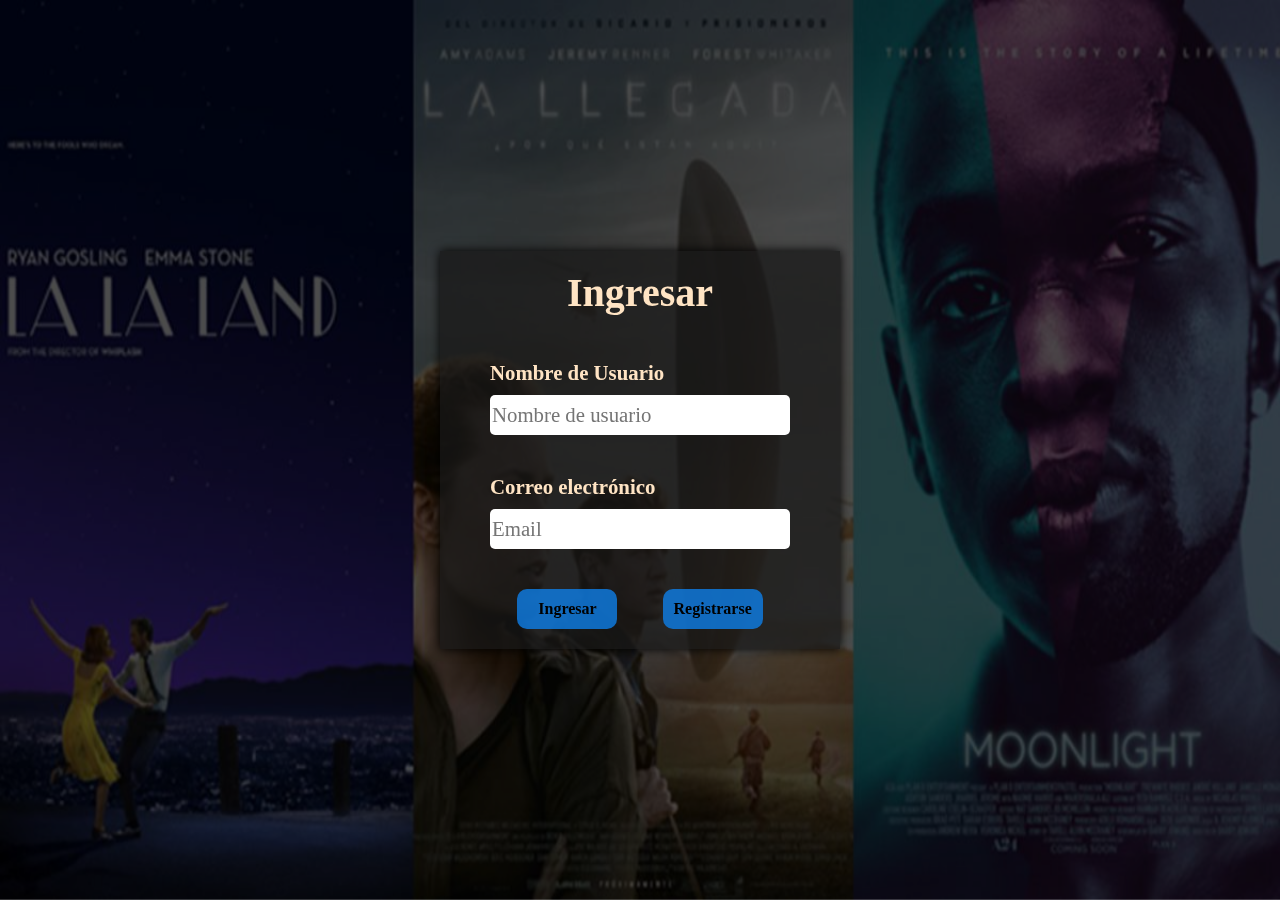
<file: index.html>
<!DOCTYPE html>
<html lang="en">

<head>
    <meta charset="UTF-8">
    <meta http-equiv="X-UA-Compatible" content="IE=edge">
    <meta name="viewport" content="width=device-width, initial-scale=1.0">
    <link rel="stylesheet" href="css/bootstrap.min.css">
    <link rel="stylesheet" href="css/stylePaginaPrincipal.css">
    <title>Block Master</title>
</head>

<body>
    <main class="content">
        <div id="carouselExampleControls" class="carousel slide" data-bs-ride="carousel">
            <div class="carousel-inner">
                <div class="carousel-item active">
                    <img src="img/peliculacartelera.jpg" class="d-block w-40" alt="...">
                </div>
                <div class="carousel-item">
                    <img src="img/peliculacartelera2.jpg" class="d-block w-40" alt="...">
                </div>
                <div class="carousel-item">
                    <img src="img/peliculacartelera 3.jpg" class="d-block w-40" alt="...">
                </div>
            </div>
        </div>

        <form class="main-form" id="formInicio">
            <div class="form-title-cont">
                <h2 class="form-title">Ingresar</h2>
            </div>

            <label for="image" class="label">Nombre de Usuario
                <input type="text" name="image" id="registradoNameUser" class="text-box" placeholder="Nombre de usuario" required>
            </label>

            <label for="poke-type" class="label">Correo electrónico
                <input type="email" name="pokeType" id="registradoEmail" class="text-box" placeholder="Email" required>
            </label>

            <input type="hidden" name="id">
        <div>
            <button type="submit" id="agregarBtn" class="btn">Ingresar</button>
            <a href="registro.html" id="agregarBtn" class="btn">Registrarse</a>
        </div>

        </form>
    </main>
    <script src="js/bootstrap.min.js"></script>
    <script src="js/getUsuario.js"></script>
</body>

</html>
</file>
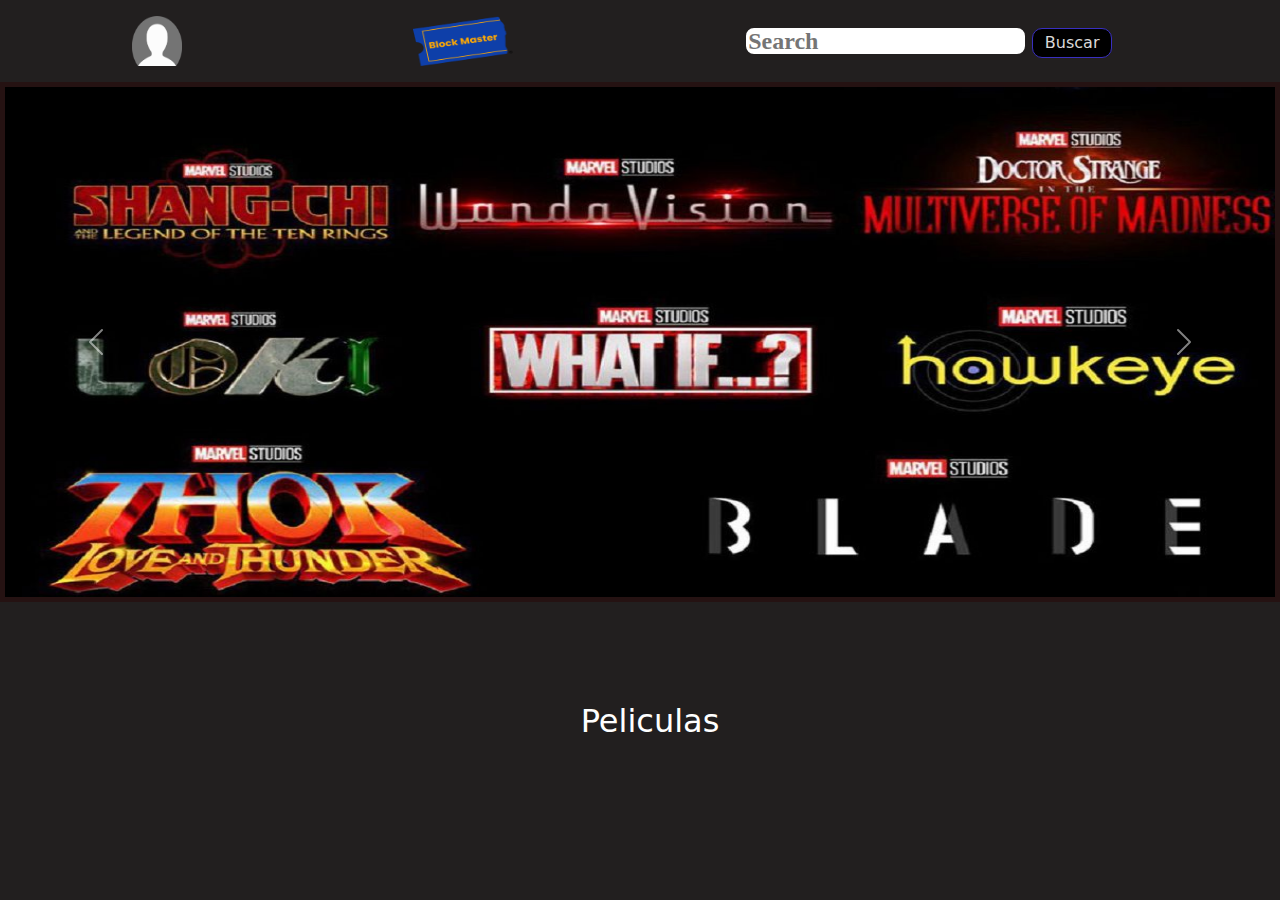
<file: pelisPelis.html>
<!DOCTYPE html>
<html lang="en">

<head>
  <meta charset="UTF-8">
  <meta http-equiv="X-UA-Compatible" content="IE=edge">
  <meta name="viewport" content="width=device-width, initial-scale=1.0">
  <link rel="stylesheet" href="css/bootstrap.min.css">
  <link rel="stylesheet" href="css/style.css">
  <link rel="stylesheet" href="css/styleCard.css">

  <title>Block Master</title>
</head>

<body>

  <header>
    <a class="icono-usuario"  href="profile.html"><img src="img/usuarios.png" alt=""></a>
    <nav class="navegador">
      <a href="index.html" ><img class="logo-Blockmaster" src="img/logo-blockBuster.png" alt="Logo"></a>
    </nav>
    <form id="form">
      <input type="text" id="search" class="search" placeholder="Search" input/>
      <button type="button" id="btnSearch" class="btn-search">Buscar</button>
    </form>
  </header>

  <!-- Carousel -------------------------------------   -->
  <div id="carouselExampleControls" class="carousel slide" data-bs-ride="carousel">
    <div class="carousel-inner">
      <div class="carousel-item active">
        <img src="img/slide-mulan.png" class="d-block w-60" alt="...">
      </div>
      <div class="carousel-item">
        <img src="img/slider-raya.png" class="d-block w-60" alt="...">
      </div>
      <div class="carousel-item">
        <img src="img/slider-unidos.png" class="d-block w-60" alt="...">
      </div>
    </div>
    <button class="carousel-control-prev" type="button" data-bs-target="#carouselExampleControls" data-bs-slide="prev">
      <span class="carousel-control-prev-icon" aria-hidden="true"></span>
      <span class="visually-hidden">Previous</span>
    </button>
    <button class="carousel-control-next" type="button" data-bs-target="#carouselExampleControls" data-bs-slide="next">
      <span class="carousel-control-next-icon" aria-hidden="true"></span>
      <span class="visually-hidden">Next</span>
    </button>
  </div>

<!-- ---------------------contenedor de peliculas------------------------- -->
  <h2>Peliculas</h2>
  <div class="content-movie" id="contentMain">
  </div>

<!-- --------------------------------------modal --------------------------->

<div class="details-page" id="detailsPage"></div>


<div id="contentTrailer">
  <div class="light-box" id="lightBox">
    <iframe id="trailerWindow" width="560" height="315" src="" title="YouTube video player" frameborder="0" allow="accelerometer; autoplay; clipboard-write; encrypted-media; gyroscope; picture-in-picture" allowfullscreen></iframe>
    <div class="contenedor-info">
    <h3 class="sinopsis">Sinopsis:</h3>
    <p class="info-pelicula"></p>
    </div>
    <span id="btnCerrar"  class="close">&times;</span>
  </div>
</div>



  <script src="js/bootstrap.min.js"></script>
  <script src="js/getMovie.js"></script>
  <script src="js/script.js"></script>
  
 
  

</body>

</html>
</file>
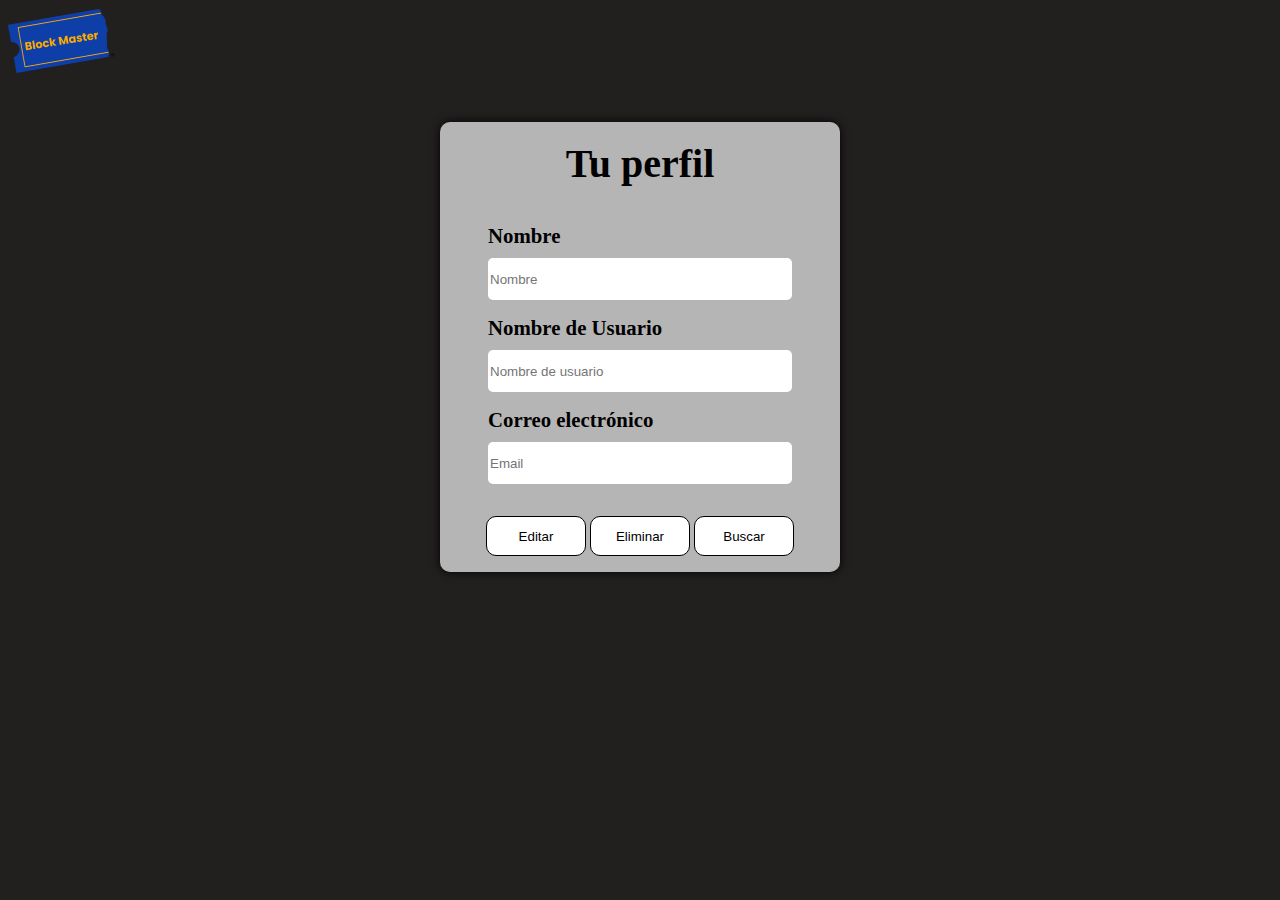
<file: profile.html>
<!DOCTYPE html>
<html lang="en">
<head>
    <meta charset="UTF-8">
    <meta http-equiv="X-UA-Compatible" content="IE=edge">
    <meta name="viewport" content="width=device-width, initial-scale=1.0">
    <link rel="stylesheet" href="css/styleFormulario.css">
    <title>Perfil</title>
</head>
<body>

  <a href="pelisPelis.html" ><img class="logo-Blockmaster" src="img/logo-blockBuster.png" alt="Logo"></a>

    <form class="main-form" id="form">
        <div class="form-title-cont">
          <h2 class="form-title">Tu perfil</h2>
        </div>
        <label for="name" class="label">Nombre
          <input type="text" name="name" id="name" class="text-box" placeholder="Nombre" required>
        </label>
  
        <label for="nameUser" class="label">Nombre de Usuario
          <input type="text" name="nameUser" id="nameUser" class="text-box" placeholder="Nombre de usuario" required>
        </label>
  
        <label for="poke-type" class="label">Correo electrónico
          <input type="email" name="pokeType" id="email" class="text-box" placeholder="Email" required>
        </label>

        <label for="id" id="label">
        <input type="hidden" name="id" id="id">
        </label>
        <div>
        <button type="button" id="btnEditar" class="btn">Editar</button>
        <button type="button" id="btnEliminar" class="btn">Eliminar</button>
        <button type="button" id="btnBuscar" class="btn">Buscar</button>
        </div>

      </form>
      <script src="js/perfilUser.js"></script>
</body>
</html>
</file>
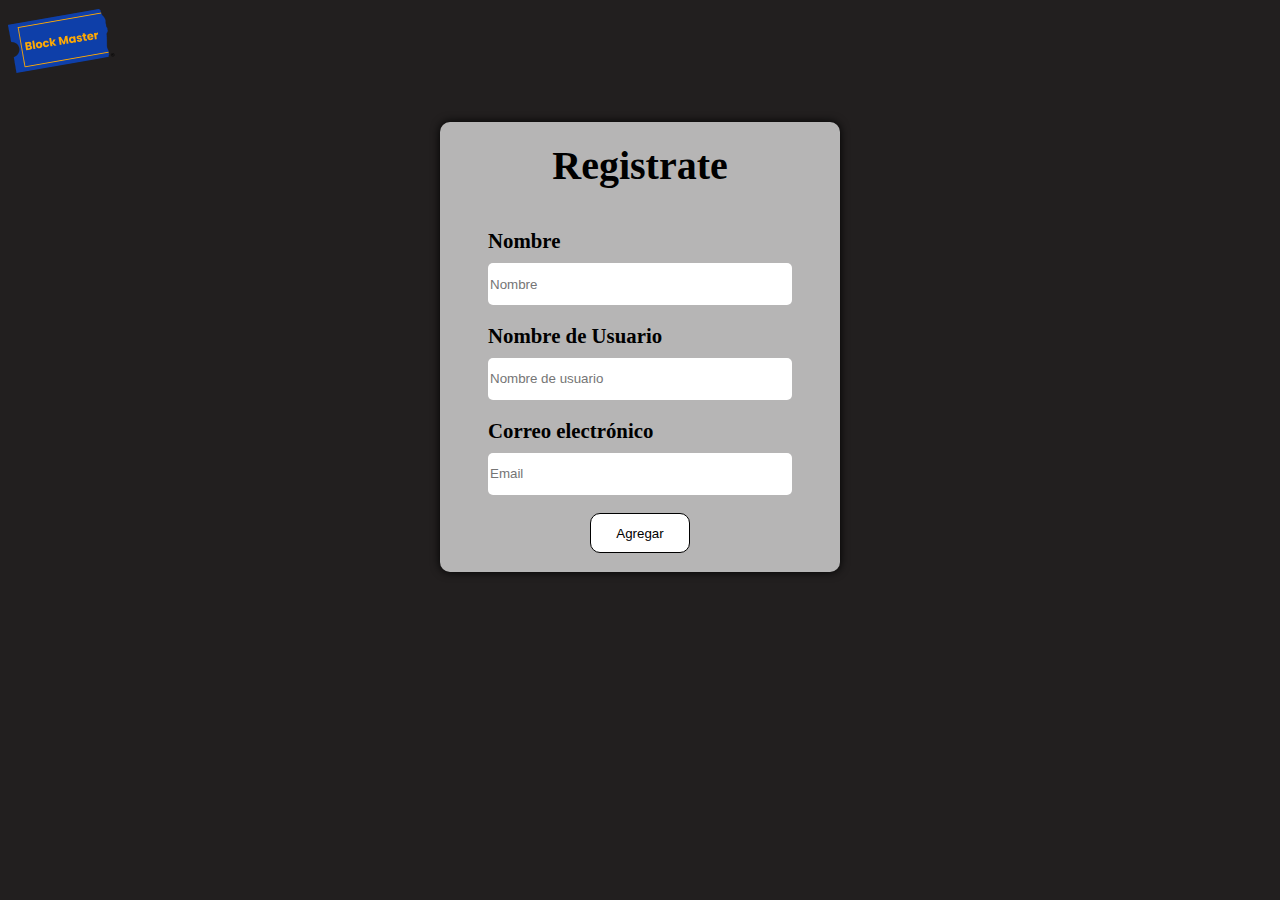
<file: registro.html>
<!DOCTYPE html>
<html lang="en">
<head>
    <meta charset="UTF-8">
    <meta http-equiv="X-UA-Compatible" content="IE=edge">
    <meta name="viewport" content="width=device-width, initial-scale=1.0">
    <link rel="stylesheet" href="css/styleFormulario.css">
    <title>Registro</title>
</head>
<body>
  <a href="index.html" ><img class="logo-Blockmaster" src="img/logo-blockBuster.png" alt="Logo"></a>

    <form class="main-form" id="form">
        <div class="form-title-cont">
          <h2 class="form-title">Registrate</h2>
        </div>
        <label for="nombre" class="label">Nombre
          <input type="text" name="name" id="name" class="text-box" placeholder="Nombre" required>
        </label>
  
        <label for="image" class="label">Nombre de Usuario
          <input type="text" name="image" id="nameUser" class="text-box" placeholder="Nombre de usuario" required>
        </label>
  
        <label for="poke-type" class="label">Correo electrónico
          <input type="email" name="pokeType" id="email" class="text-box" placeholder="Email" required>
        </label>
  
        <input type="hidden" name="id">

        <button type="submit" id="agregarBtn" class="btn">Agregar</button>

      </form>
      <script src="js/usuarios.js"></script>
      <!-- <script src="js/main.js" type="module"></script> -->
</body>
</html>
</file>
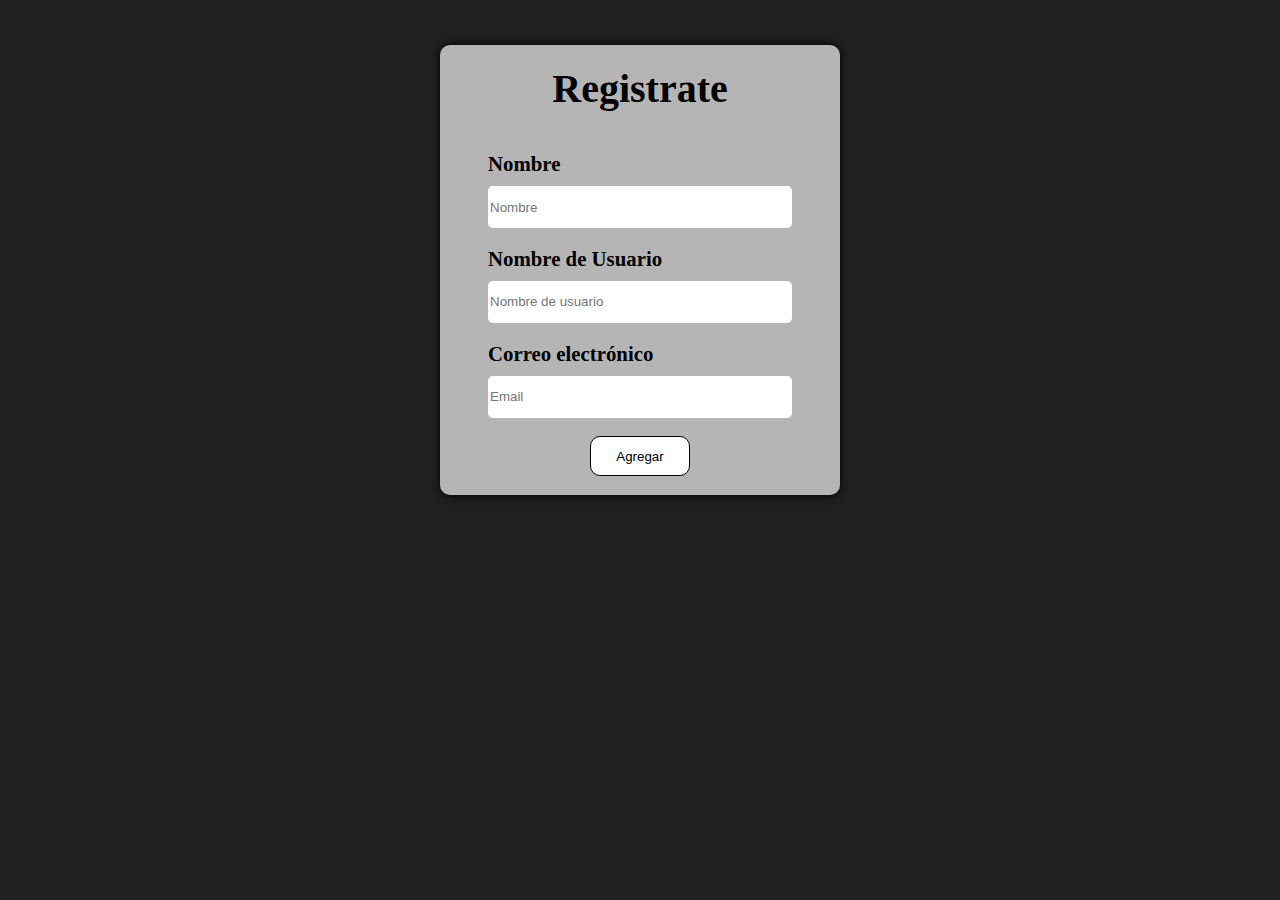
<file: usuarios.html>
<!DOCTYPE html>
<html lang="en">
<head>
    <meta charset="UTF-8">
    <meta http-equiv="X-UA-Compatible" content="IE=edge">
    <meta name="viewport" content="width=device-width, initial-scale=1.0">
    <link rel="stylesheet" href="css/styleFormulario.css">
    <title>Document</title>
</head>
<body>

    <form class="main-form" id="form">
        <div class="form-title-cont">
          <h2 class="form-title">Registrate</h2>
        </div>
        <label for="nombre" class="label">Nombre
          <input type="text" name="name" id="name" class="text-box" placeholder="Nombre" required>
        </label>
  
        <label for="image" class="label">Nombre de Usuario
          <input type="text" name="image" id="nameUser" class="text-box" placeholder="Nombre de usuario" required>
        </label>
  
        <label for="poke-type" class="label">Correo electrónico
          <input type="email" name="pokeType" id="email" class="text-box" placeholder="Email" required>
        </label>
  
        <input type="hidden" name="id">

        <button type="submit" id="agregarBtn" class="btn">Agregar</button>

      </form>
      <script src="js/usuarios.js"></script>
      <!-- <script src="js/main.js" type="module"></script> -->
</body>
</html>
</file>
<file: css/stylePaginaPrincipal.css>
body{
    margin: 0;
    padding: 0;
}

.content{
    display: flex;
    align-items: center;
    justify-content: space-evenly;
    
}
.carousel{
    width: 100%;
    height: 100vh;
}

.carousel-inner{
    filter:brightness(0.3);
}

.carousel-item img{
    width: 100%;
    height: 100vh;
    object-position: top;
    
}

.contentex{
    position: absolute;
    border: 2px solid;
   
}

/* formulario---------------------------------------------- */

  .main-form {
    position: absolute;
    flex-direction: column;
    background: rgba(23, 23, 24, 0.726);
    width: 400px;
    float: right;
    display: flex;
    align-items: center;
    justify-content: space-evenly;
    color: bisque;
    box-shadow: 0 0 10px black;
    }

.text-box {
    display: flex;
    width: 300px;
    height: 40px;
    border-radius: 5px;
    border: none;
    font: arial 1.2rem serif;

    margin-top: 10px;
  }
  
  .form-title-cont {
    display: flex;
    justify-content: center;
    align-items: center;
    width: 100%;
    height: 50px;
    margin-top: 20px;
    margin-bottom: 20px;
  }
  
  .form-title {
    font: bold 2.5rem serif;
  }
  
  .label {
    margin: 20px;
    font: bold 1.3rem serif;
  }


  
  .btn{
    position:relative;
    width: 100px;
    height: 40px;
    margin: 20px;
    padding: 10px;
    font: bold 1rem serif;
    background: rgba(16, 124, 226, 0.829);
    color: rgb(0, 0, 0);
    border-radius: 10px;
    cursor: pointer;
  }

  .btn:hover{
    width: 110px;
    height: 42px;
  }

  @media (max-width: 940px) {
    .carousel-item img{
        width: 100%;
        height: 625px;
        object-fit: cover;
        object-position: top;
    }
  }
</file>
<file: css/style.css>
:root{
  --background:rgb(34, 31, 31);
}

body {
  margin: 0;
  padding: 0;
  background: var(--background);
  /* background: url(../img/images.jpg);
  object-fit: cover; */
}

header{
  padding: 1rem;
  display: flex;
  justify-content:space-around;
  background-color: var(--background);
  z-index: 999;
}

header img{
  width: 50px;
  height: 50px;
}

.navegador a .logo-Blockmaster{
  width: 100px;
  width: 100px;
 
}


.search {
  color: #000000;
  width: 70%;
  height: 30px;
  margin-top: 10px;
  border-radius: 10px;
  border:2px solid var( --background);
  font: bold 1.5rem serif;
  
}

.btn-search {
  position: relative;
  bottom: 1px;
  width: 80px;
  height: 30px;
  margin-bottom: 0px;
  font: arial 1.5rem serif;
  background: rgb(0, 0, 0);
  border: 1px solid rgb(57, 47, 192);
  color: rgb(218, 216, 216);
  border-radius: 10px;
  cursor: pointer;
}

.btn-search:hover{
  background: rgb(80, 80, 80);
  border: 1px solid rgb(80, 80, 80);
}
/* --------------------carousel------------------------------------------------- */


.carousel-item{
  width: 100%;
}

.carousel-item img{
  width: 100%;
  height: 520px;
  border: 5px solid rgb(37, 18, 18);
  object-fit: fill;
  object-position: top;
}

/* ------------------------------------------modal------------------------------ */
#contentTrailer{
  visibility: hidden;
  
}

.light-box{
  position: fixed;
  top: 0;
  left: 0;
  background: rgba(14, 12, 12, 0.664);
  transition: transform .3s ease-in-out;
  width: 100%;
  height: 100vh;
  z-index: 1010;
  justify-content: center;
  align-items: center;
  transform: scale(1);
  display: flex;
}

.light-box #trailerWindow{
  left: 12vw;
  height: 50vh;
  width: 40vw;
}

.contenedor-info{
  padding-left: 10px;
  width: 50%;
  height: 200px;
  overflow-wrap: break-word;
}
.sinopsis{
  position: relative;
  font-weight: 400;
  color: #5653ff;
  bottom: 50px;
  font: bold 2.5rem serif;
}

.info-pelicula{
  font-size: 1em;
  color: #ffffff;
  font: arial 1rem serif;
  text-align: start; 
}

.light-box:target{
  transform: scale(1);
}

.close{
  display: block;
  position: absolute;
  top: 40px;
  right: 40px;
  font-size:30px;
  font-weight: bold;
  text-decoration: none;
  color:#ffffff;
}

.close:hover{
color:#7f8c8d;
text-decoration: none;
cursor: pointer;
}


/* Responsive-------------------------------------- */

@media (max-width: 940px) {
  .carousel-item img{
    width: 100%;

    object-position: top;
  }
}

@media (max-width: 668px) {
  .carousel-item img{
    width: 100%;
    height: 300px;
    object-position: top;
  }
  .search {
    color: #000000;
    width: 50%;
    height: 30px;
    margin-top: 10px;
    border-radius: 10px;
    border:2px solid var( --background);
    font: bold 1.5rem serif;
    
  }
}
</file>
<file: css/styleCard.css>
/* card pelicula------------------------------------------------------------ */

.content-movie{
    display: flex;
    flex-wrap: wrap;
    justify-content: space-around;
} 

h2{
  margin: 100px 0px 20px 20px;
  text-align: center;
  color: #ffffff;
}


.movie-card {
	background-size: contain;
	background-repeat: no-repeat;
    width: 400px;
	height: 200px;
    margin-bottom: 10px;
	border-radius: 8px;
	box-shadow: 0px 8px 12px 0px rgba(0,0,0,0.25);
}


.color-overlay {
	width:100%;
	height: 100%;
	border-radius: 8px;
	background: linear-gradient(to right, rgba(42,159,255,.2) 0%,rgba(33,33,32,1) 60%,rgba(33,33,32,1) 100%);
	background-blend-mode: multiply;
}

.movie-share span{
    background-color:rgba(59, 59, 59, 0.596);
    position: relative;
    top: 10px;
    margin: 7px;
    padding: 0rem 0.4rem;
    border-radius: 3px;
    font-weight: bold;
}

.movie-share span.green{
    color: lightgreen;
}

.movie-share span.orange{
    color: orange;
}

.movie-share span.red{
    color: red;
}

.movie-header {
  margin-bottom: 1em;
}

.movie-content {
	width: 50%;
	display: block;
	position:relative;
	float: right;
	padding-right: 1em;
}

.movie-title {
    color: #ffffff;
    margin-bottom: .25em;
    opacity: .75;
    font-size: 20px;
    font-weight: 400;
    color: #ffffff;
}

.movie-info{
    color: #ffffff;
    font-size: 10px;
}

.movie-desc{
    font-size: 10px;
    color: #ffffff;
}

.btn {
    position: absolute;
	background-color: rgba(255,255,255,.2);
	color: rgb(114, 96, 182);
    top: 100px;
}

.btn-outline {
	background-color: transparent;
	border: 3px solid #ffffff;
}


.btn-outline:hover {
	box-shadow: 0px 1px 8px 0px rgba(255, 255, 255, 0.692);
    color: #ffffff;
}
</file>
<file: css/styleFormulario.css>
body{
    background: rgb(34, 31, 31);
  }

  .main-form {
    flex-direction: column;
    background: rgba(197, 197, 197, 0.911);
    top: 100px;
    width: 400px;
    height: 450px;
    align-items: center;
    justify-content: space-evenly;
    border-radius: 10px;
    box-shadow: 0 0 10px black;
    display: flex;
    margin: 45px auto;
    }

.text-box {
    display: flex;
    width: 300px;
    height: 40px;
    border-radius: 5px;
    border: none;
    font: arial 1.2rem serif;
    
    margin-top: 10px;
  }
  
  .form-title-cont {
    display: flex;
    justify-content: center;
    align-items: center;
    width: 100%;
    height: 50px;
    margin-bottom: 20px;
  }
  
  .form-title {
    font: bold 2.5rem serif;
  }
  
  .label {
    font: bold 1.3rem serif;
  }
  
  .btn {
    position:relative;
    width: 100px;
    height: 40px;
    font: arial 1.2rem serif;
    background: rgb(255, 255, 255);
    color: rgb(0, 0, 0);
    border-radius: 10px;
    border: 1px solid;
    cursor: pointer;
  }
</file>
